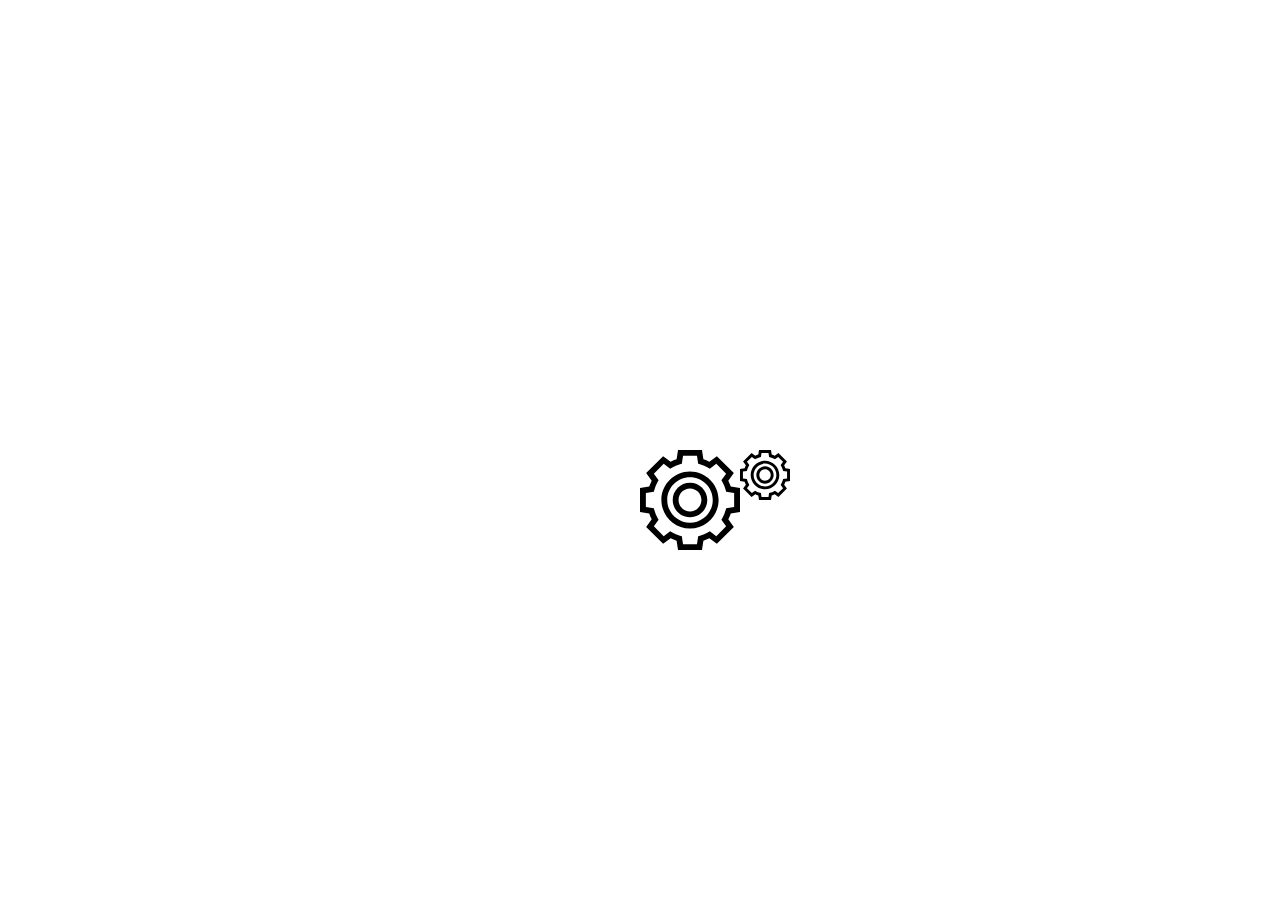
<file: index.html>
<!DOCTYPE html>
<html lang="en">
<head>
    <meta charset="UTF-8">
    <meta name="viewport" content="width=device-width, initial-scale=1.0">
    <link rel="stylesheet" href="style.css">
    <title>SPINER</title>
</head>
<body>
    <div id="processing">
        <div id="wheels">
            <div>
                <img id="first-wheel" src="assets/cogwheel.svg" alt="">
            </div>
        
            <div>
                <img id="second-wheel" src="assets/cogwheel.svg" alt="">
            </div>
        </div>

    </div>
</body>
</html>
</file>
<file: style.css>
/* SPINNER */
#processing{
    width: 200px;
    height: 200px;

    position: absolute;
    left:50%;
    top:50%;
}

#wheels {
    display: flex;
}

@keyframes spin {
    100% {transform:rotate(720deg); } 
    50% {transform:rotate(-90deg); }   
}

@keyframes spin2 {
    100% {transform:rotate(-720deg); } 
    /* WHY IT'S WORKING */
    50% {transform:rotate(90deg); }   
}


#first-wheel {
    width: 100px;
    height: 100px;
    animation:spin 4s linear infinite;
}

#second-wheel {
    width: 50px;
    height: 50px;
    animation:spin2 4s linear infinite;
}

body {
    animation: color-flip 20s linear infinite;
    
}

@keyframes color-flip {
    0% { background-color: #2c4762 }
    10% { background-color: #2c4762 }
    20% { background-color: #a77dc2 }
    30% { background-color: #a77dc2 }
    40% { background-color: #4aa8d8 }
    50% { background-color: #4aa8d8 }
    60% { background-color: #56bc8a }
    70% { background-color: #56bc8a }
    80% { background-color: #d95e40 }
    90% { background-color: #d95e40 }
    100% { background-color: #2c4762 }
}
</file>
